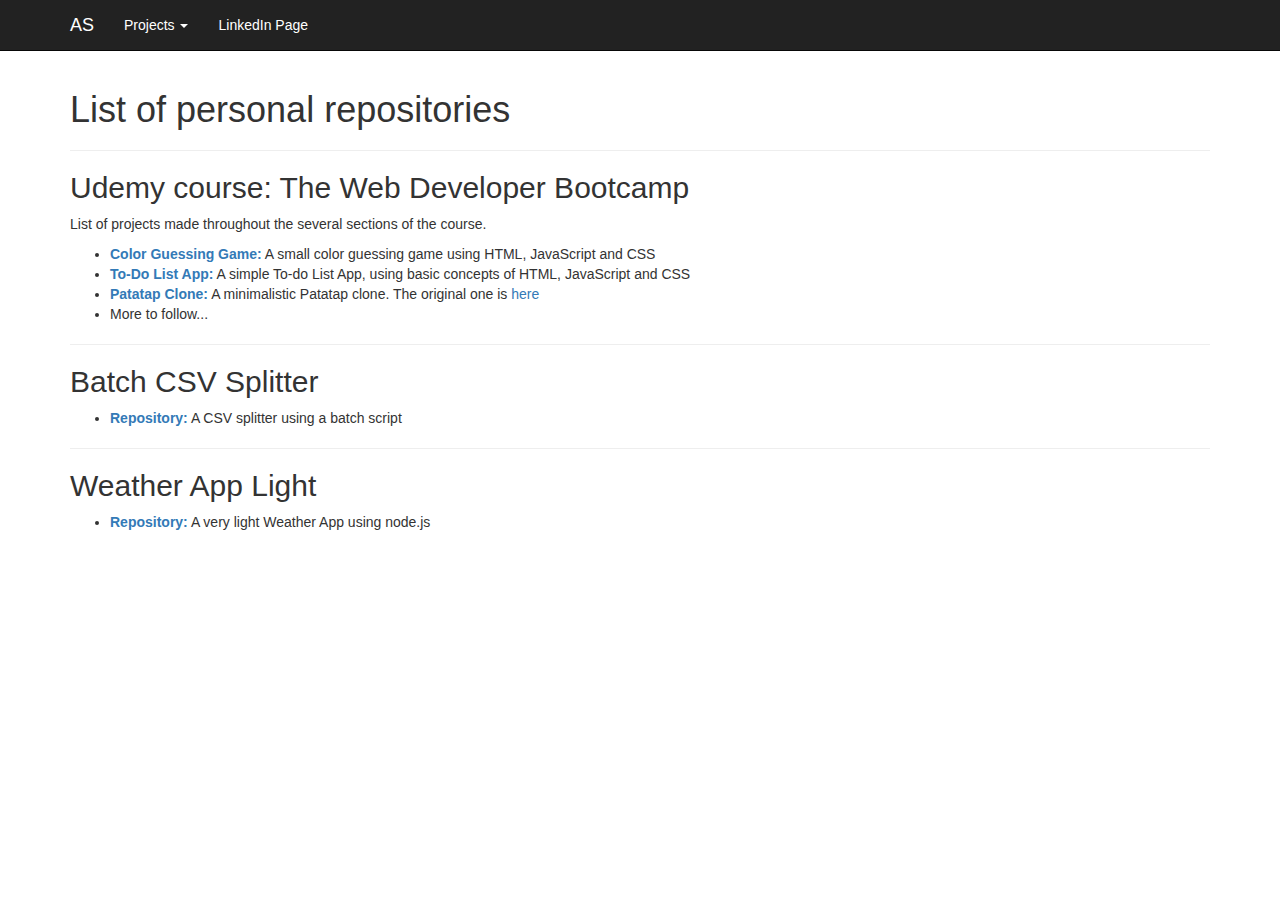
<file: index.html>
<!DOCTYPE html>
<html lang="en">

<head>
    <title>André Silva</title>
    <meta charset="UTF-8">
    <meta name="viewport" content="width=device-width, initial-scale=1">
    <link rel="stylesheet" type="text/css" href="css/bootstrap.min.css">
    <link rel="stylesheet" type="text/css" href="css/styles.css">
    <link rel="stylesheet" type="text/css" href="https://cdnjs.cloudflare.com/ajax/libs/font-awesome/4.7.0/css/font-awesome.min.css">
    <script src="js/jquery-2.2.4.js"></script>
    <script src="js/bootstrap.min.js"></script>
</head>

<body>
    <nav class="navbar navbar-inverse navbar-fixed-top">
        <div class="container">
            <div class="navbar-header">
                <button type="button" class="navbar-toggle collapsed" data-toggle="collapse" data-target="#bs-example-navbar-collapse-1" aria-expanded="false">
                            <span class="sr-only">Toggle navigation</span>
                            <span class="icon-bar"></span>
                            <span class="icon-bar"></span>
                            <span class="icon-bar"></span>
                        </button>
                <a href="https://alousilva.github.io/" class="navbar-brand">AS</a>
            </div>
            <div class="collapse navbar-collapse" id="bs-example-navbar-collapse-1">
                <ul class="nav navbar-nav">
                    <li class="dropdown">
                        <a href="#" class="dropdown-toggle" data-toggle="dropdown" role="button" aria-haspopup="true" aria-expanded="false">Projects <span class="caret"></span></a>
                        <ul class="dropdown-menu">
                            <li><a href="https://alousilva.github.io/projects/color-guessing/"><i class="fa fa-gamepad" aria-hidden="true"></i> Color Guessing Game</a></li>
                            <li><a href="https://alousilva.github.io/projects/to-do-list/"><i class="fa fa-list-alt" aria-hidden="true"></i> To-Do List App</a></li>
                            <li><a href="https://alousilva.github.io/projects/patatap-clone/"><i class="fa fa-list-alt" aria-hidden="true"></i> Patatap Clone</a></li>
                            <!-- <li role="separator" class="divider"></li>
                            <li><a href="#">Another link</a></li> -->
                        </ul>
                    </li>
                    <li>
                        <a href="https://www.linkedin.com/in/andrelousilva/">LinkedIn Page</a>
                    </li>
                </ul>
            </div>
        </div>
    </nav>
    <div class="container">
        <h1>List of personal repositories</h1>
        <hr>
        <h2>Udemy course: The Web Developer Bootcamp</h2>
        <p>List of projects made throughout the several sections of the course.</p>
        <ul>
            <li><strong><a href="https://alousilva.github.io/projects/color-guessing/">Color Guessing Game:</a></strong> A small color guessing game using HTML, JavaScript and CSS</li>
            <li><strong><a href="https://alousilva.github.io/projects/to-do-list/">To-Do List App:</a></strong> A simple To-do List App, using basic concepts of HTML, JavaScript and CSS</li>
            <li><strong><a href="https://alousilva.github.io/projects/patatap-clone/">Patatap Clone:</a></strong> A minimalistic Patatap clone. The original one is <a href="https://patatap.com">here</a></li>
            <li>More to follow...</li>
        </ul>
        <hr>
        <h2>Batch CSV Splitter</h2>
        <ul>
            <li><strong><a href="https://github.com/alousilva/batch-csv-splitter">Repository:</a></strong> A CSV splitter using a batch script</li>
        </ul>
        <hr>
        <h2>Weather App Light</h2>
        <ul>
            <li><strong><a href="https://github.com/alousilva/weather-app-light">Repository:</a></strong> A very light Weather App using node.js</li>
        </ul>
    </div>
</body>

</html>
</file>
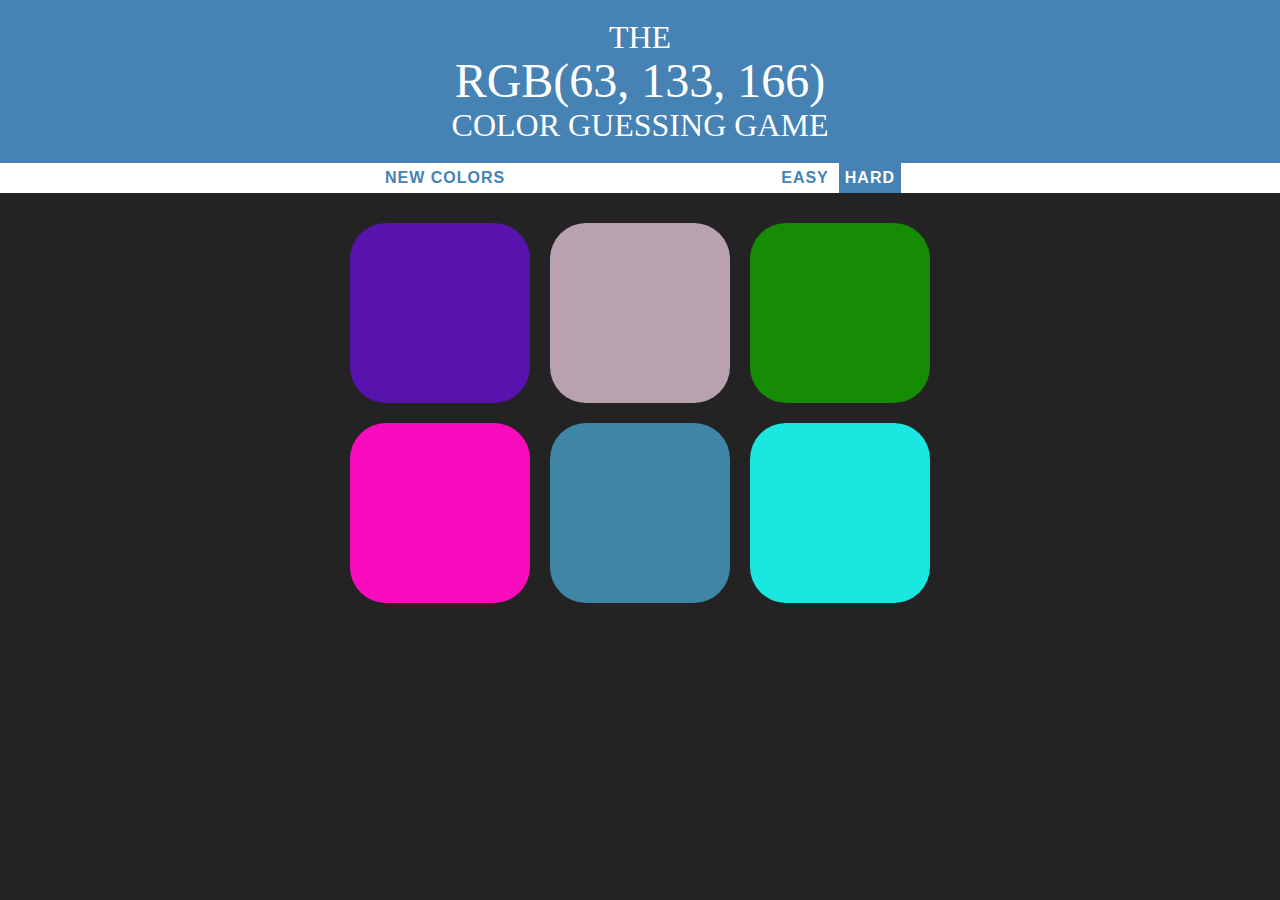
<file: projects/color-guessing/index.html>
<!DOCTYPE html>
<html lang="en">

<head>
    <title>Color Guessing Game</title>
    <meta charset="UTF-8">
    <meta name="viewport" content="width=device-width, initial-scale=1">
    <link href="css/layout.css" rel="stylesheet" type="text/css">
</head>

<body>
    <h1>The<br>
        <span id="colorDisplay"></span><br>color guessing game</h1>
    <div id="controls">
        <button id="resetBtn">New Colors</button>
        <span id="message"></span>
        <button class="mode">Easy</button>
        <button class="mode selected">Hard</button>
    </div>
    <div class="container">
        <div class="square"></div>
        <div class="square"></div>
        <div class="square"></div>
        <div class="square"></div>
        <div class="square"></div>
        <div class="square"></div>
    </div>
    <script type="text/javascript" src="js/logic.js"></script>
</body>

</html>
</file>
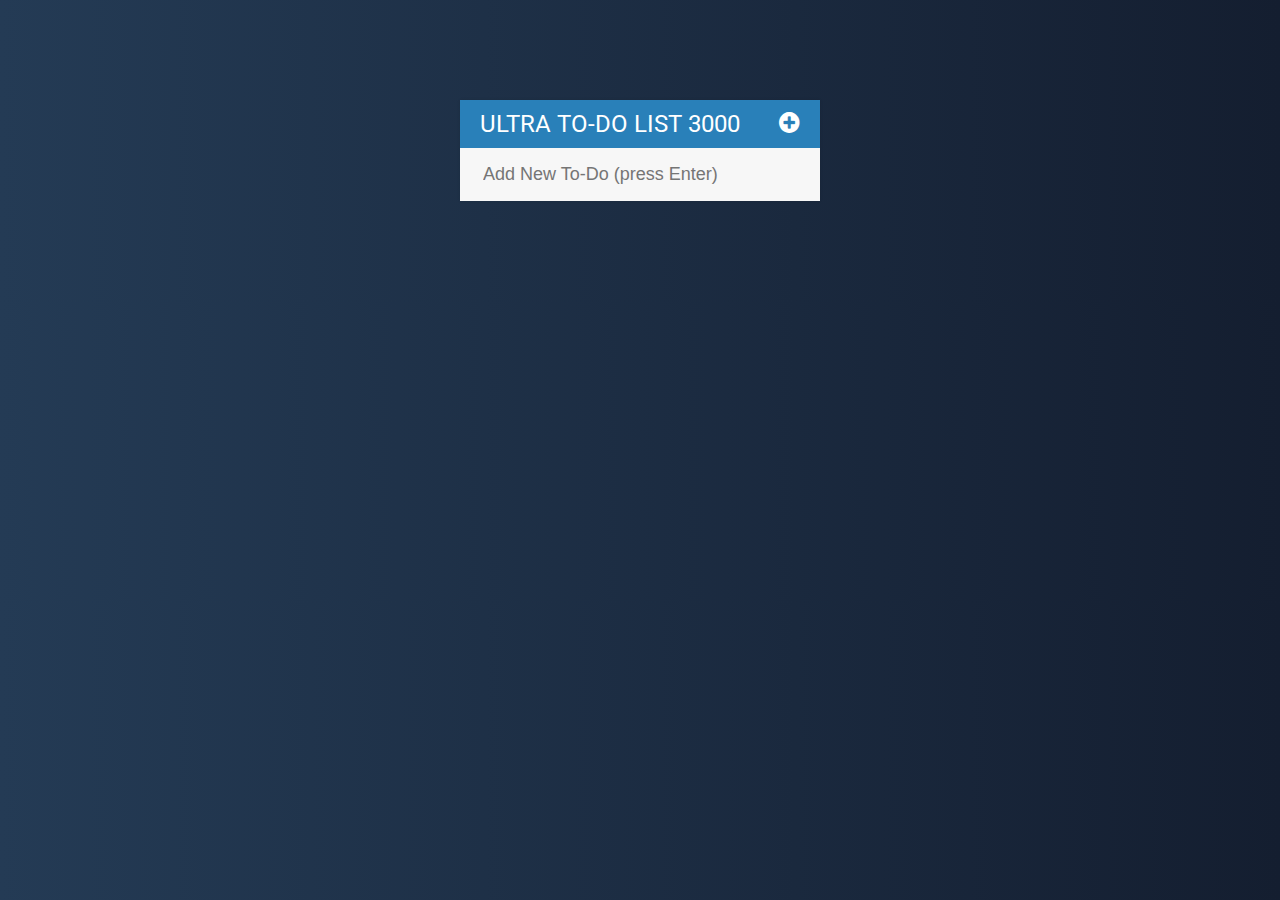
<file: projects/to-do-list/index.html>
<!DOCTYPE html>
<html lang="en">

<head>
    <title>To-Do List</title>
    <meta charset="UTF-8">
    <meta name="viewport" content="width=device-width, initial-scale=1">
    <link type="text/css" rel="stylesheet" href="assets/css/todos.css">
    <link href="https://fonts.googleapis.com/css?family=Roboto:400,500,700" rel="stylesheet">
    <link type="text/css" rel="stylesheet" href="https://maxcdn.bootstrapcdn.com/font-awesome/4.7.0/css/font-awesome.min.css">
    <script type="text/javascript" src="assets/js/lib/jquery-2.2.4.js"></script>
</head>

<body>
    <div id="container">
        <h1>Ultra To-Do List 3000 <i class="fa fa-plus-circle" aria-hidden="true"></i></h1>
        <input type="text" placeholder="Add New To-Do (press Enter)">
        <ul id="todos">
            <!-- <li><span><i class="fa fa-trash" aria-hidden="true"></i></span> Pay bills</li>
            <li><span><i class="fa fa-trash" aria-hidden="true"></i></span> Read some articles</li>
            <li><span><i class="fa fa-trash" aria-hidden="true"></i></span> Buy groceries</li> -->
        </ul>
    </div>
    <script type="text/javascript" src="assets/js/lib/todos.js"></script>
</body>

</html>
</file>
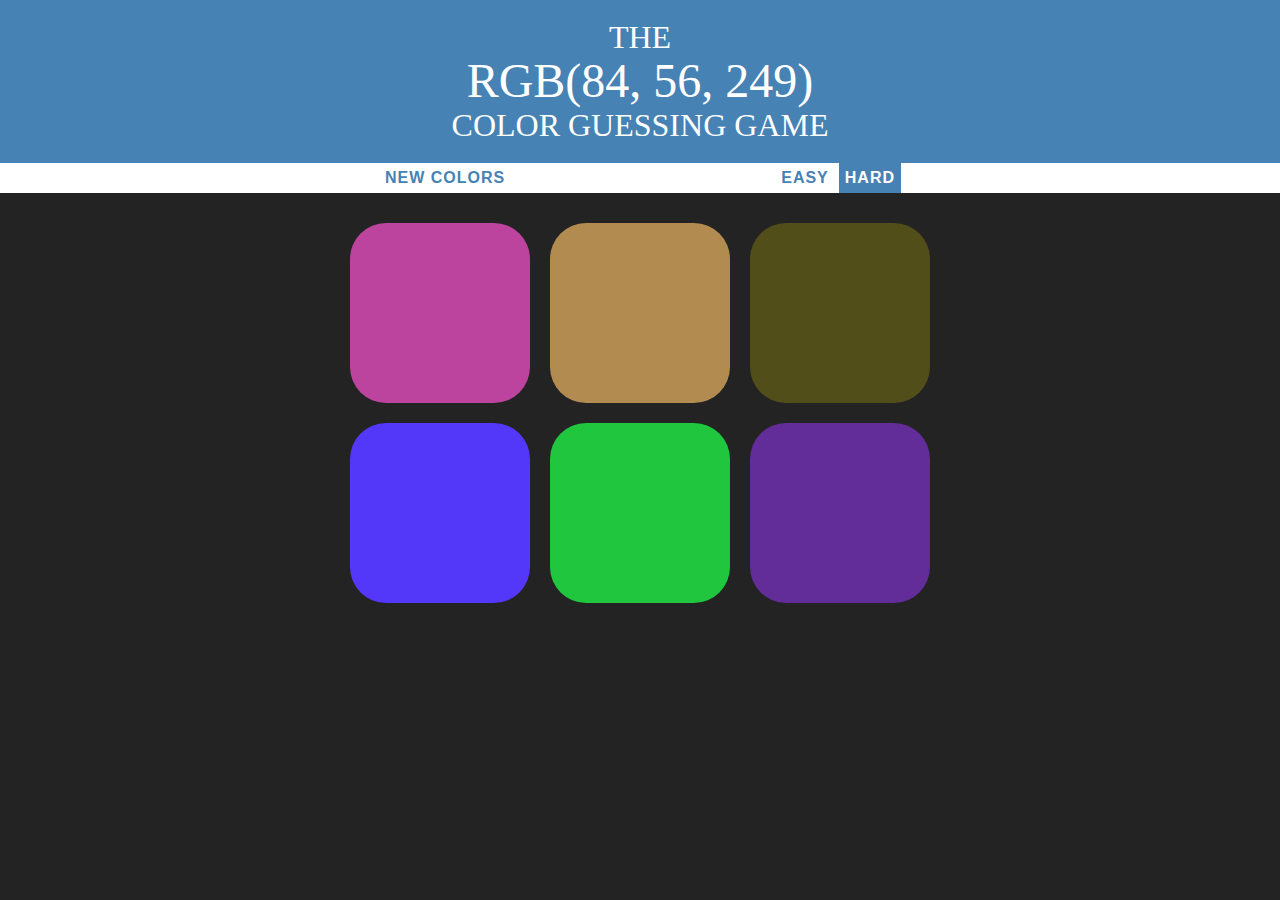
<file: colorGuessing.html>
<!DOCTYPE html>
<html lang="en">

<head>
    <title>Color Guessing Game</title>
    <meta charset="UTF-8">
    <meta name="viewport" content="width=device-width, initial-scale=1">
    <link href="css/layout.css" rel="stylesheet" type="text/css">
</head>

<body>
    <h1>The<br>
        <span id="colorDisplay"></span><br>color guessing game</h1>
    <div id="controls">
        <button id="resetBtn">New Colors</button>
        <span id="message"></span>
        <button id="easyBtn">Easy</button>
        <button id="hardBtn" class="selected">Hard</button>
    </div>
    <div class="container">
        <div class="square"></div>
        <div class="square"></div>
        <div class="square"></div>
        <div class="square"></div>
        <div class="square"></div>
        <div class="square"></div>
    </div>
    <script type="text/javascript" src="js/logic.js"></script>
</body>

</html>
</file>
<file: css/styles.css>
body {
    padding-top: 70px;
}

.navbar-inverse .navbar-nav>li>a {
    color: white;
}

.navbar-inverse .navbar-brand {
    color: white;
}
</file>
<file: projects/color-guessing/css/layout.css>
body {
    background-color: #232323;
    margin: 0;
    font-family: "Lucida Console", "Montserrat", "Avenir";
}

.square {
    width: 30%;
    background: green;
    padding-bottom: 30%;
    float: left;
    margin: 1.66%;
    border-radius: 20%;
    transition: background, 0.5s;
    -webkit-transition: background, 0.5s;
    -moz-transition: background, 0.5s;
}

.container {
    max-width: 600px;
    margin: 20px auto;
}

h1 {
    text-align: center;
    line-height: 1.1;
    font-weight: normal;
    color: white;
    background: steelblue;
    margin: 0;
    text-transform: uppercase;
    padding: 20px 0;
}

#colorDisplay {
    font-size: 150%;
}

#controls {
    background: white;
    height: 30px;
    text-align: center;
    color: black;
}

.selected {
    color: white;
    background: steelblue;
}

button {
    border: none;
    background: none;
    text-transform: uppercase;
    height: 100%;
    font-weight: 700;
    color: steelblue;
    letter-spacing: 1px;
    font-size: inherit;
    transition: all 0.25s;
    outline: none;
}

button:hover {
    color: white;
    background: steelblue;
}

#message {
    display: inline-block;
    width: 20%;
}
</file>
<file: projects/to-do-list/assets/css/todos.css>
body {
    font-family: Roboto;
    background: #ffd89b;
    background: #141E30;
    /* fallback for old browsers */
    background: -webkit-linear-gradient(to right, #243B55, #141E30);
    /* Chrome 10-25, Safari 5.1-6 */
    background: linear-gradient(to right, #243B55, #141E30);
    /* W3C, IE 10+/ Edge, Firefox 16+, Chrome 26+, Opera 12+, Safari 7+ */
}

h1 {
    background: #2980b9;
    color: white;
    margin: 0;
    padding: 10px 20px;
    text-transform: uppercase;
    font-size: 24px;
    font-weight: normal;
}

ul {
    list-style: none;
    margin: 0;
    padding: 0;
}

li {
    background: #fff;
    height: 40px;
    line-height: 40px;
    color: #666;
}

span {
    background: #ff3d3d;
    height: 40px;
    margin-right: 20px;
    text-align: center;
    color: white;
    width: 0;
    display: inline-block;
    -webkit-transition: 0.2s linear;
    -moz-transition: 0.2s linear;
    transition: 0.2s linear;
    opacity: 0;
}

input {
    font-size: 18px;
    background: #f7f7f7;
    width: 100%;
    padding: 13px 13px 13px 20px;
    box-sizing: border-box;
    color: #2980b9;
    border: 3px solid rgba(0, 0, 0, 0);
}

li:nth-child(2n) {
    background: #f7f7f7;
}

input:focus {
    background: white;
    border: 3px solid #2980b9;
    outline: none;
}

#container {
    width: 360px;
    margin: 100px auto;
    box-shadow: 0 0 3px rgba(0, 0, 0, 0.1);
    background: #f7f7f7;
}

.completed {
    color: gray;
    text-decoration: line-through;
}

li:hover span {
    width: 40px;
    opacity: 1.0;
}

.fa-plus-circle {
    float: right;
}
</file>
<file: css/layout.css>
body {
    background-color: #232323;
    margin: 0;
    font-family: "Lucida Console", "Montserrat", "Avenir";
}

.square {
    width: 30%;
    background: green;
    padding-bottom: 30%;
    float: left;
    margin: 1.66%;
    border-radius: 20%;
    transition: background, 0.5s;
    -webkit-transition: background, 0.5s;
    -moz-transition: background, 0.5s;
}

.container {
    max-width: 600px;
    margin: 20px auto;
}

h1 {
    text-align: center;
    line-height: 1.1;
    font-weight: normal;
    color: white;
    background: steelblue;
    margin: 0;
    text-transform: uppercase;
    padding: 20px 0;
}

#colorDisplay {
    font-size: 150%;
}

#controls {
    background: white;
    height: 30px;
    text-align: center;
    color: black;
}

.selected {
    color: white;
    background: steelblue;
}

button {
    border: none;
    background: none;
    text-transform: uppercase;
    height: 100%;
    font-weight: 700;
    color: steelblue;
    letter-spacing: 1px;
    font-size: inherit;
    transition: all 0.25s;
    outline: none;
}

button:hover {
    color: white;
    background: steelblue;
}

#message {
    display: inline-block;
    width: 20%;
}
</file>
